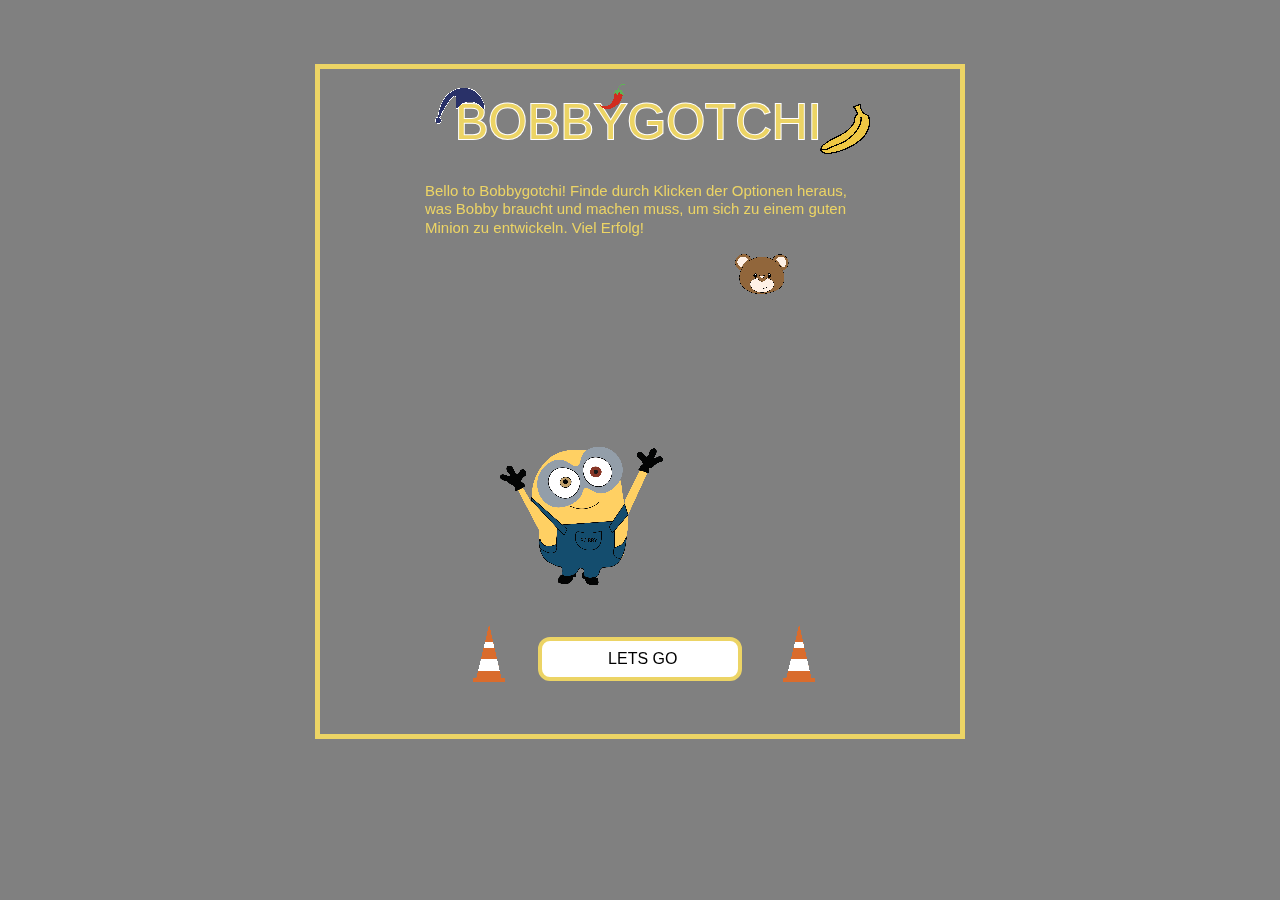
<file: Tamagotchi/index.html>
<!DOCTYPE html>
<html>
  <head>
    <title>Bobbygotschi</title>
    <script src="p5.min.js"></script>
    <script src="p5setup.js"></script>
    <script src="gsap.min.js"></script>
    <script type="module" src="sketch.js"></script>
    <link rel="stylesheet" type="text/css" href="style.css" />
  </head>
  <body></body>
</html>
</file>
<file: Tamagotchi/style.css>
body {
  background-color: rgb(128, 128, 128);
  padding: 0;
  margin-top: 5%;
  text-align: center;
}
</file>
